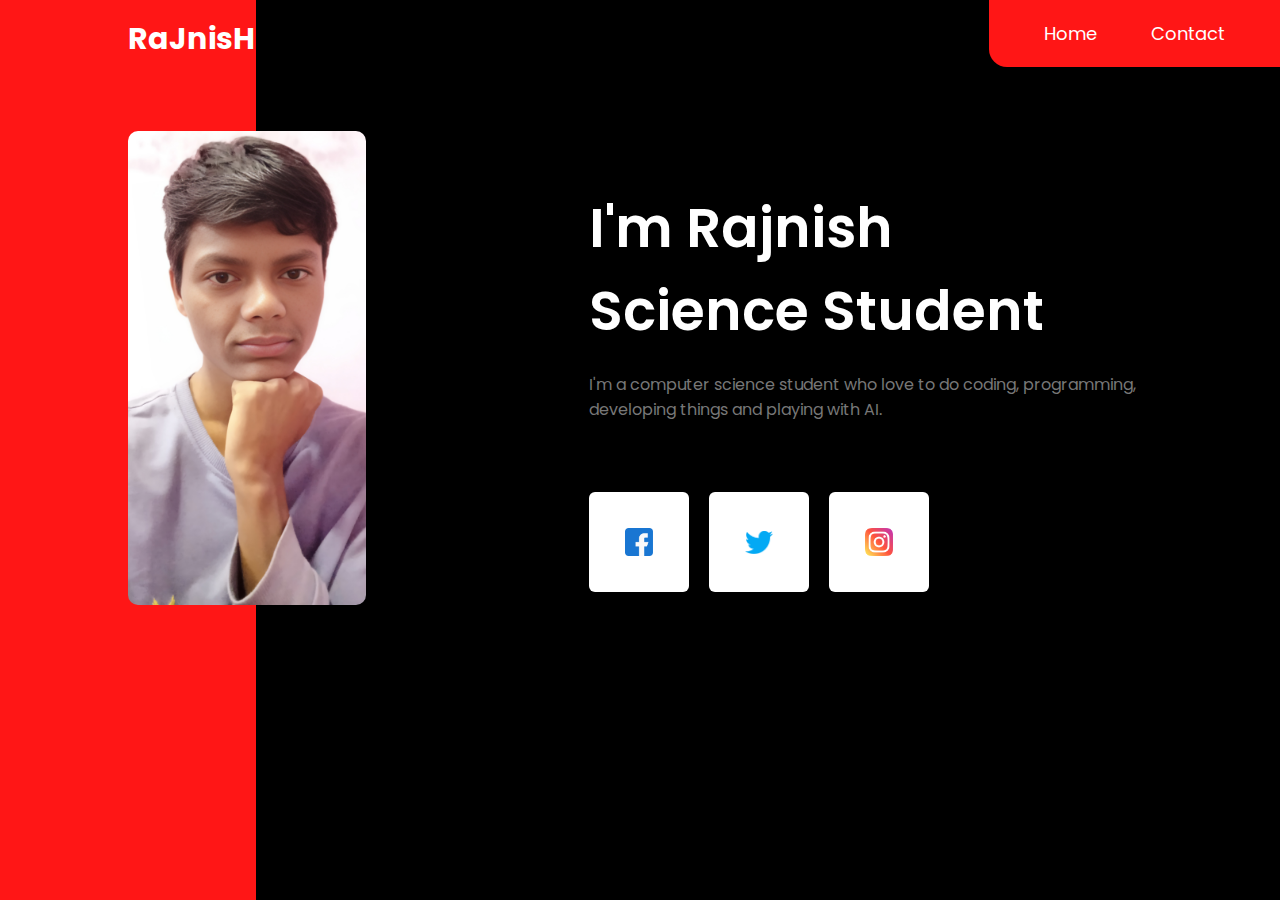
<file: index.html>
<!DOCTYPE html>
<html lang="en">
<head>
    <meta charset="UTF-8">
    <meta http-equiv="X-UA-Compatible" content="IE=edge">
    <meta name="viewport" content="width=device-width, initial-scale=1.0">
    <title>Rajnish Sahani</title>
    <link rel="stylesheet" href="style.css">
    <!-- Google fonts -->
    <link rel="preconnect" href="https://fonts.gstatic.com">
    <link rel="stylesheet" href="https://fonts.googleapis.com/css2?family=Poppins:wght@400;600;700&display=swap">
</head>
<body>
    <div class="header">
        <nav>
            <a href="" class="logo">RaJnisH</a>
            <div class="nav-links">
                <ul>
                    <li><a href="index.html">Home</a></li>
                    <li><a href="contact.html">Contact</a></li>
                </ul>
            </div>
        </nav>
        <div class="left-sidebar"> </div>
        <div class="row">
            <div class="left-col">
                <img src="img/image.jpg">
            </div>
            <div class="right-col">
                <h1>I'm Rajnish <br> Science Student</h1>
                <p>I'm a computer science student who love to do coding, programming, developing things and playing with AI.</p>
                <div class="social-media">
                    <div class="icon">
                        <img src="img/facebook.png">
                        <a href="https://facebook.com">
                            <img src="img/link.png">
                        </a>
                    </div>
                    <div class="icon">
                        <img src="img/twitter.png">
                        <a href="https://twitter.com">
                            <img src="img/link.png">
                        </a>
                    </div>
                    <div class="icon">
                        <img src="img/instagram.png">
                        <a href="https://instagram.com">
                            <img src="img/link.png">
                        </a>
                    </div>
                </div>
            </div>
        </div>
    </div>
</body>
</html>
</file>
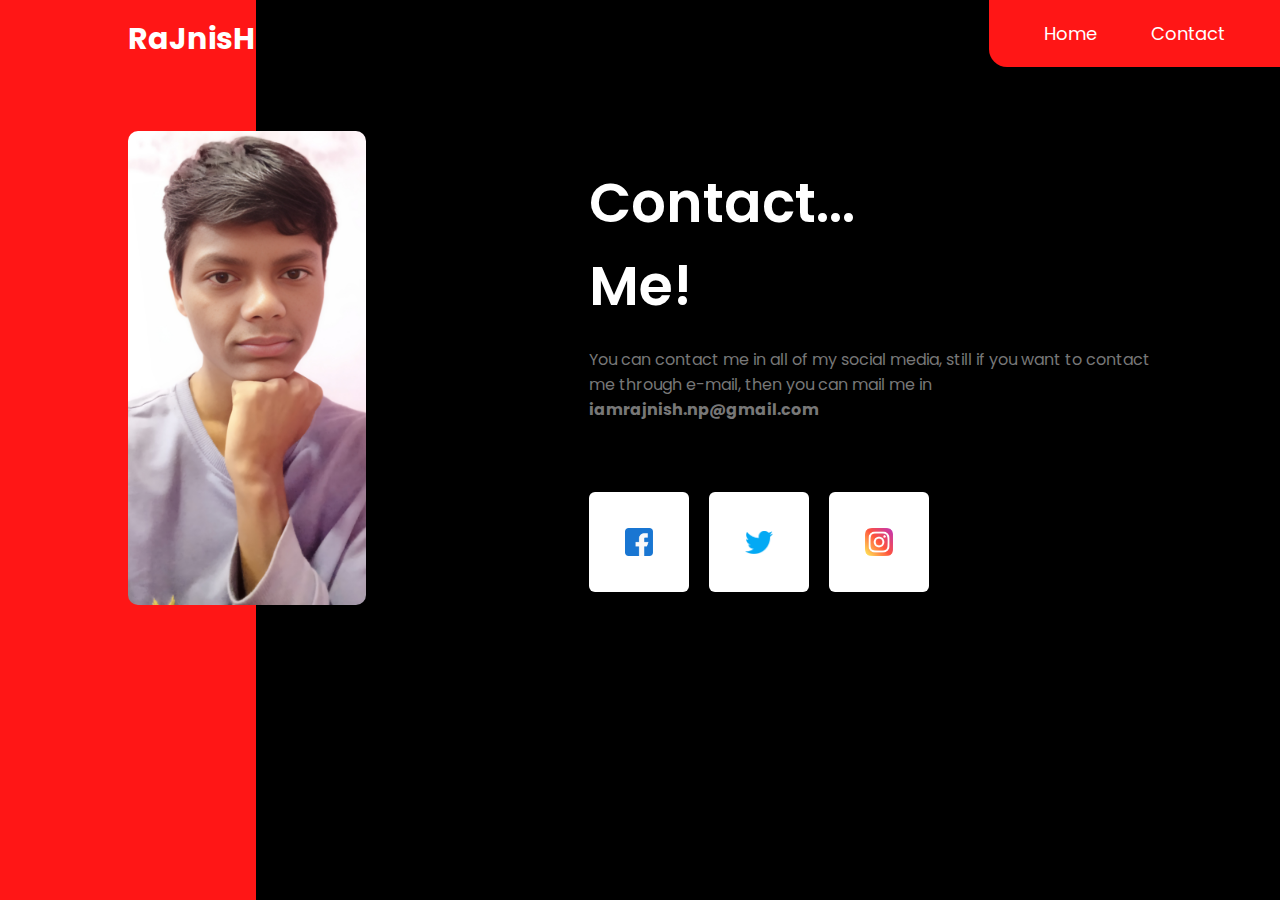
<file: contact.html>
<!DOCTYPE html>
<html lang="en">
<head>
    <meta charset="UTF-8">
    <meta http-equiv="X-UA-Compatible" content="IE=edge">
    <meta name="viewport" content="width=device-width, initial-scale=1.0">
    <title>Rajnish Sahani</title>
    <link rel="icon" type="image/png" href="img/r.png">
    <link rel="stylesheet" href="style.css">
    <!-- Google fonts -->
    <link rel="preconnect" href="https://fonts.gstatic.com">
    <link rel="stylesheet" href="https://fonts.googleapis.com/css2?family=Poppins:wght@400;600;700&display=swap">
</head>
<body>
    <div class="header">
        <nav>
            <a href="" class="logo">RaJnisH</a>
            <div class="nav-links">
                <ul>
                    <li><a href="index.html">Home</a></li>
                    <li><a href="contact.html">Contact</a></li>
                </ul>
            </div>
        </nav>
        <div class="left-sidebar"> </div>
        <div class="row">
            <div class="left-col">
                <img src="img/image.jpg">
            </div>
            <div class="right-col">
                <h1>Contact... <br> Me!</h1>
                <p>You can contact me in all of my social media, still if you want to contact me through e-mail, then you can mail me in <b>iamrajnish.np@gmail.com</b>
                </p>
                <div class="social-media">
                    <div class="icon">
                        <img src="img/facebook.png">
                        <a href="https://www.facebook.com/profile.php?id=100034784446464&mibextid=ZbWKwL">
                            <img src="img/link.png">
                        </a>
                    </div>
                    <div class="icon">
                        <img src="img/twitter.png">
                        <a href="https://twitter.com/EagleSetup?t=IbGnP_VsqBbL0HVenAnpbg&s=35">
                            <img src="img/link.png">
                        </a>
                    </div>
                    <div class="icon">
                        <img src="img/instagram.png">
                        <a href="https://instagram.com/eaglesetup?igshid=ZDdkNTZiNTM=">
                            <img src="img/link.png">
                        </a>
                    </div>
                </div>
            </div>
        </div>
    </div>
</body>
</html>
</file>
<file: style.css>
* {
    margin: 0;
    padding: 0;
    font-family: 'Poppins', sans-serif;
}

.header {
    min-height: 100vh;
    width: 100%;
    background: #000;
    color: #fff;
    position: relative;
}

nav {
    display: flex;
    justify-content: space-between;
    align-items: center;
    position: relative;
    z-index: 1;
}

.logo {
    text-decoration: none;
    color: #fff;
    font-size: 30px;
    font-weight: bold;
    padding-top: 10px;
    padding-left: 10%;
}

.nav-links {
    text-align: right;
    background: #ff1616;
    padding: 10px 30px;
    border-bottom-left-radius: 18px;
}

.nav-links ul li {
    list-style: none;
    display: inline-block;
    padding: 10px 25px;
}

.nav-links ul li a {
    color: #fff;
    text-decoration: none;
    font-size: 18px;
}

.left-sidebar {
    width: 20%;
    height: 100%;
    position: absolute;
    left: 0;
    top: 0;
    background: #ff1616;
}

.row {
    padding: 0 10%;
    display: flex;
    align-items: flex-end;
    justify-content: space-between;
    position: relative;
    margin-top: 5%;
}

.left-col {
    flex-basis: 40%;
}

.right-col {
    flex-basis: 55%;
}

.left-col img {
    width: 58%;
    cursor: pointer;
    border-radius: 10px;
    filter: grayscale(0);
    transition: filter 1s;
}

.left-col img:hover {
    filter: grayscale(1);
}

.right-col h1 {
    font-size: 55px;
    font-weight: 600;
}

.right-col p {
    color: #777;
    margin: 20px 0 70px;
}

.social-media {
    display: flex;
    margin-top: 20px 0 70px;
}

.icon {
    width: 100px;
    height: 100px;
    background: #fff;
    display: flex;
    align-items: center;
    justify-content: center;
    position: relative;
    margin-right: 20px;
    margin-bottom: 20px;
    border-radius: 6px;
    overflow: hidden;
    transition: transform 0.5s;
}

.icon img {
    width: 28px;
}

.icon a {
    position: absolute;
    top: 0;
    left: 0;
    width: 100%;
    height: 100%;
    background: #ff1616;
    display: flex;
    align-items: center;
    justify-content: center;
    opacity: 0;
    transition: 0.5s;
}

.icon a:hover {
    opacity: 1;
}

.icon:hover {
    transform: translateY(-5px)
}
</file>
